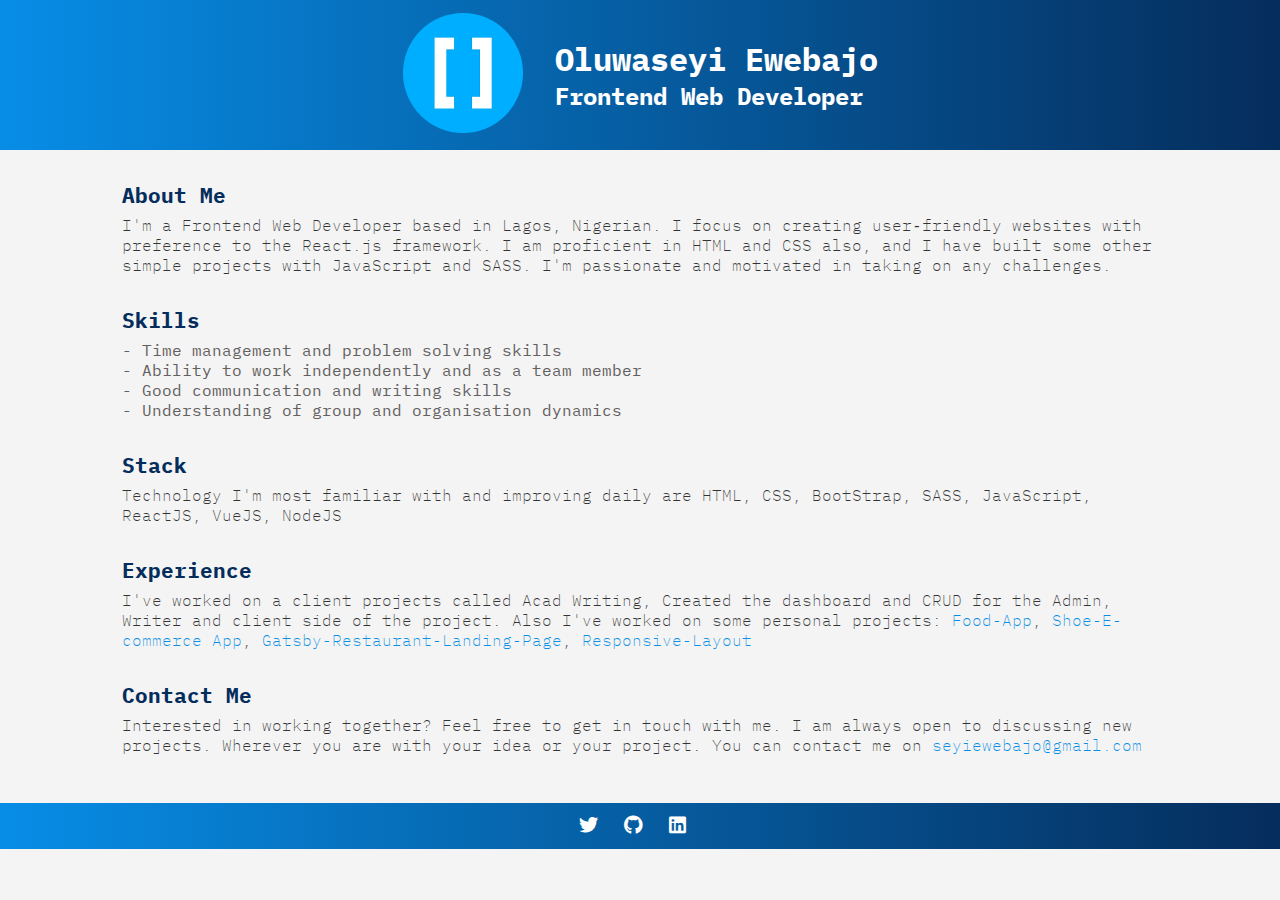
<file: index.html>
<!DOCTYPE html>
<html lang="en">
<head>
    <meta charset="UTF-8">
    <meta http-equiv="X-UA-Compatible" content="IE=edge">
    <meta name="viewport" content="width=device-width, initial-scale=1.0">
    <title>Resume</title>
    <link rel="stylesheet" href="style.css">
    <link rel="stylesheet" href="https://cdnjs.cloudflare.com/ajax/libs/font-awesome/5.15.4/css/all.min.css" integrity="sha512-1ycn6IcaQQ40/MKBW2W4Rhis/DbILU74C1vSrLJxCq57o941Ym01SwNsOMqvEBFlcgUa6xLiPY/NS5R+E6ztJQ==" crossorigin="anonymous" referrerpolicy="no-referrer" />
</head>
<body>
    <header class="hero">
        <div class="profile">
            <div class="logo">
                <img src="images/download.png" alt=""/>
            </div>
            <div class="profile-name">
                <h1>Oluwaseyi Ewebajo</h1>
                <h2>Frontend Web Developer</h2>
            </div>
        </div>
    </header>

    <main class="container">
        <div class="about">
            <h3>About Me</h3>
            <p>
                I'm a Frontend Web Developer based in Lagos, Nigerian. I focus on creating user‑friendly
                websites with preference to the React.js framework. I am proficient in HTML and CSS
                also, and I have built some other simple projects with JavaScript and SASS.
                I'm passionate and motivated in taking on any challenges.
            </p>
        </div>

        <div class="skills">
            <h3>Skills</h3>
            <ul>
                <li>- Time management and problem solving skills</li>
                <li>- Ability to work independently and as a team member</li>
                <li>- Good communication and writing skills</li>
                <li>- Understanding of group and organisation dynamics</li>
            </ul>
        </div>
        <div class="stack">
            <h3>Stack</h3>
            <p>
                Technology I'm most familiar with and improving daily are HTML, CSS, BootStrap, SASS, JavaScript, ReactJS, VueJS, NodeJS
            </p>
        </div>
        <div class="experience">
            <h3>Experience</h3>
            <p>
                I've worked on a client projects called Acad Writing, Created the dashboard and CRUD for the Admin, Writer and client side of the project. Also I've worked on some personal projects:
                <a class="link " href="https://sfood-app.herokuapp.com">Food-App</a>, <a class="link " href="https://sheifunmi-shoe.herokuapp.com/">Shoe-E-commerce App</a>, <a class="link " href="https://restaurantfrontpage-gatsby.netlify.app/">Gatsby-Restaurant-Landing-Page</a>,
                <a class="link " href="https://ewebajo-oluwaseyi.github.io/Responsive-Layout/">Responsive-Layout</a>
            </p>
        </div>
        <div class="contact">
            <h3>Contact Me</h3>
            <p>
                Interested in working together? Feel free to get in touch with me. I am always open to discussing new projects.
                Wherever you are with your idea or your project.
                You can contact me on <a href="mailto:seyiewebajo@gmail.com" rel="no-referrer no-opener" title="Email" target="_blank" class="link">seyiewebajo@gmail.com</a>
            </p>
        </div>
    </main>

    <footer>
        <div class="social">
            <a href="https://twitter.com/sheifunmi_" rel="no-referrer no-opener" target='_blank' class="fab fa-twitter"></a>

            <a href="https://github.com/Ewebajo-Oluwaseyi" rel="no-referrer no-opener"  target="_blank" class="fab fa-github"></a>

            <a href="linkedin.com/in/ewebajo-oluwaseyi-1444b9144" rel="no-referrer no-opener" target='_blank' class="fab fa-linkedin"></a>

        </div>
    </footer>
</body>
</html>
</file>
<file: style.css>
@import url('https://fonts.googleapis.com/css2?family=IBM+Plex+Mono:wght@400;600&display=swap');

* {
  margin: 0;
  padding: 0;
  box-sizing: border-box;
}
html,
body {
  font-family: 'IBM Plex Mono', monospace;
  height: 100%;
  background: #f4f4f4;
  color: #333;
}
p {
  font-weight: 200;
}
h3 {
  font-weight: 800;
  font-size: 1.3rem;
  margin-bottom: 6px;
  color: #052d5c;
}
ul {
  list-style: none;
  color: #636060;
}
a {
  text-decoration: none;
  color: #636060;
}
.hero {
  color: #fff;
  background: linear-gradient(to right, #078de6, #052d5c);
}
.container {
  padding: 1rem;
  max-width: 1100px;
  margin: 0 auto;
  padding-bottom: 2rem;
  overflow-y: auto;
  position: relative;
}
.profile {
  display: flex;
  align-items: center;
  justify-content: center;
  padding: 0.8rem;
  max-width: 1300px;
}
.profile div {
  margin: 0 1rem;
}
.logo img {
  width: 120px;
  border-radius: 50%;
}
.about,
.skills,
.stack,
.experience,
.contact {
  padding: 1rem 1rem;
}
.link {
  color: #078de6;
}
.link:hover {
  color: #052d5c;
}

footer {
  display: flex;
  align-items: center;
  justify-content: center;
  background: linear-gradient(to right, #078de6, #052d5c);
  padding: 0.8rem;
}
.fab {
  color: #fff;
  font-size: 1.2rem;
  margin-right: 1rem;
}
.fab:hover {
  color: #052d5c;
}
@media (max-width: 600px) {
  .profile {
    flex-direction: column;
    text-align: center;
    max-width: 1700px;
  }
  .profile-name h1 {
    font-size: 1.2rem;
  }
  .profile-name h2 {
    font-size: 1rem;
  }
  .logo img {
    width: 80px;
    border-radius: 50%;
  }
  footer {
    padding: 0.5rem;
  }
}
</file>
